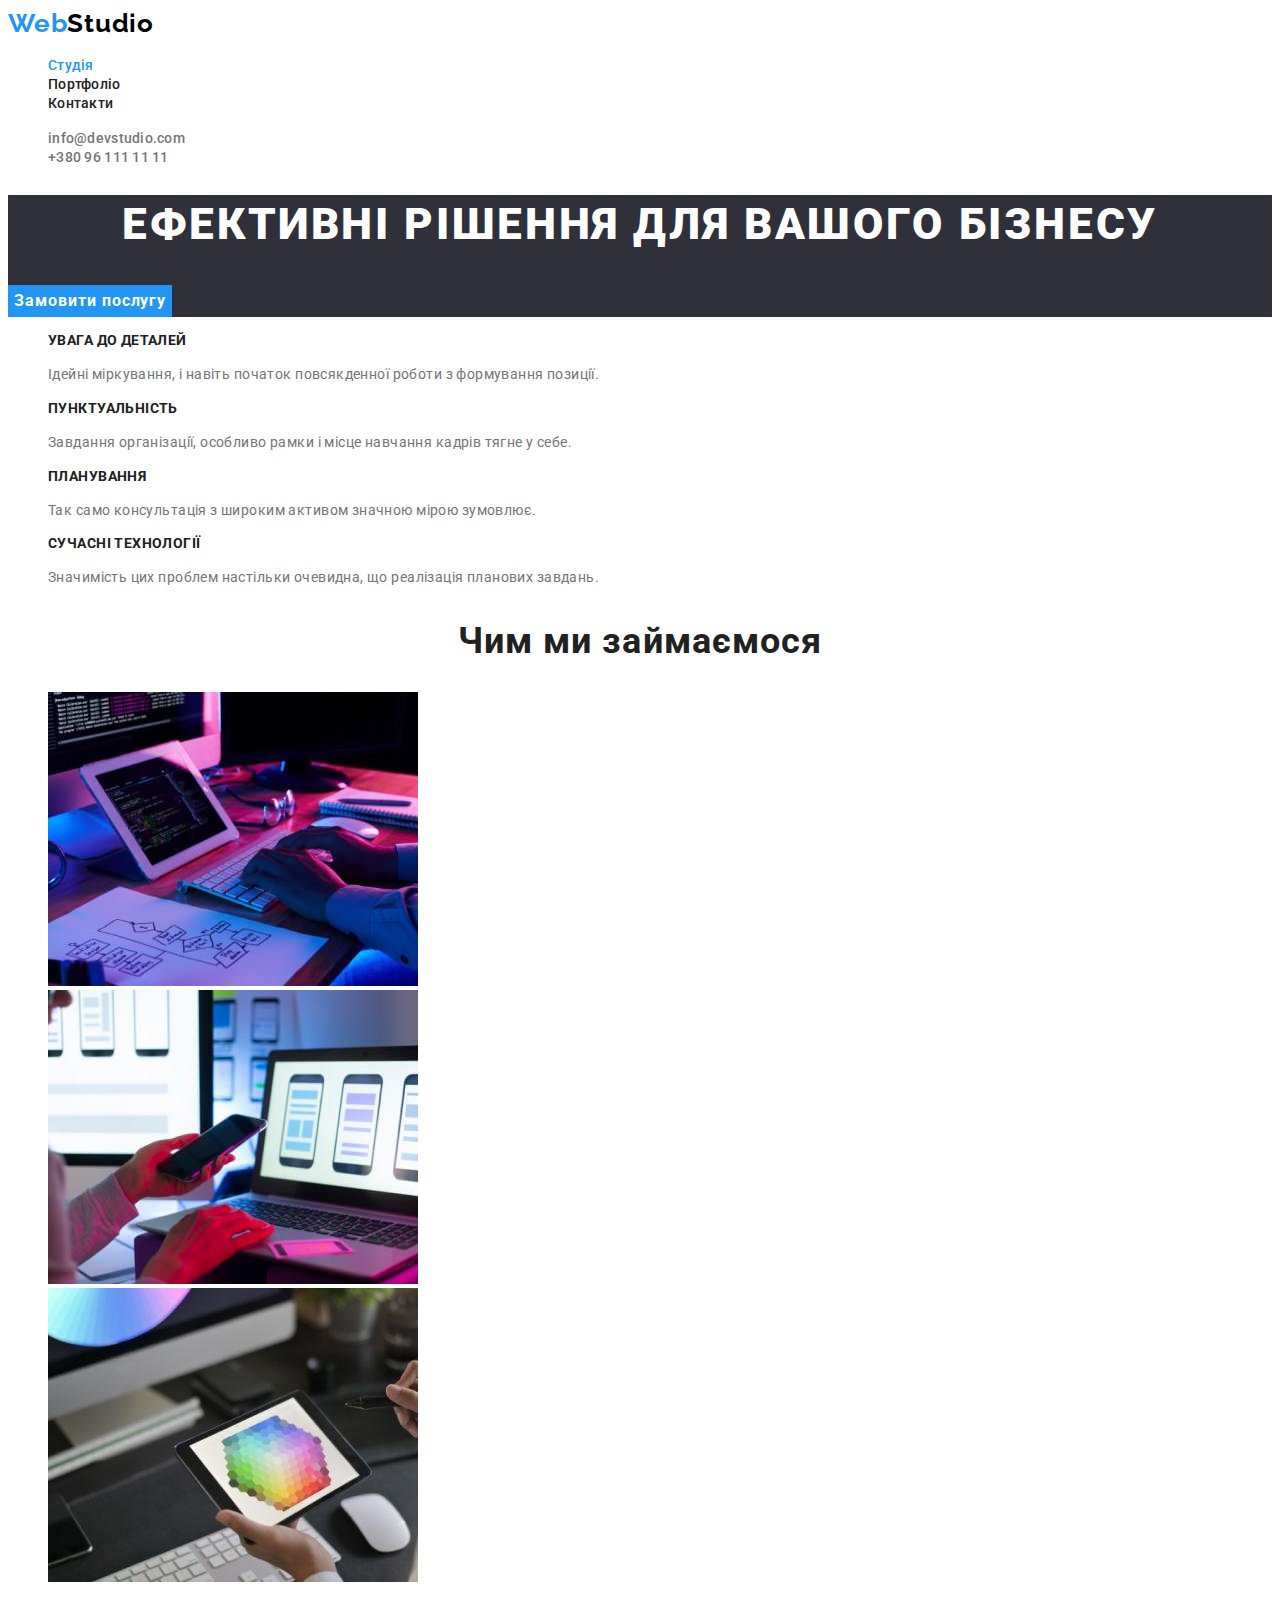
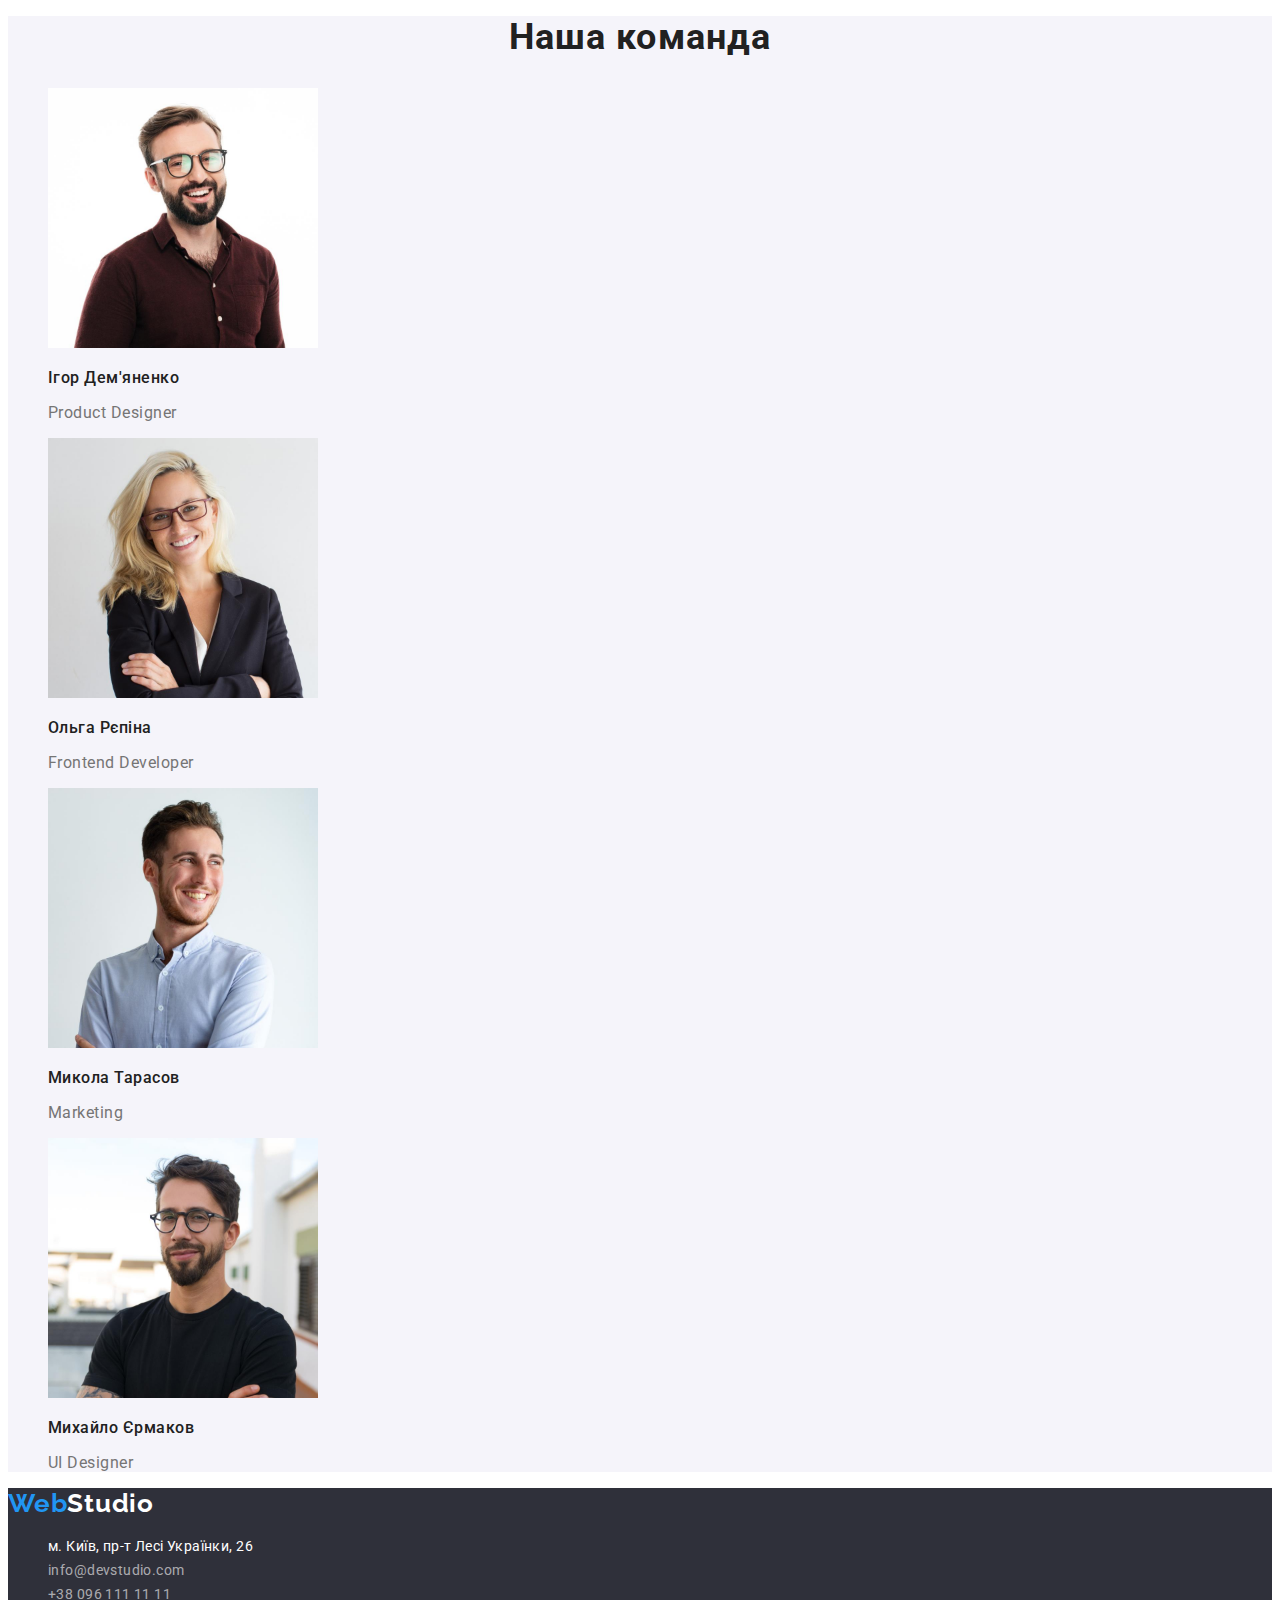
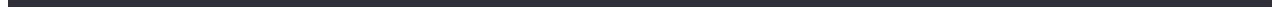
<file: index.html>
<!DOCTYPE html>
<html lang="uk">
<head>
    <meta charset="UTF-8">
    <meta http-equiv="X-UA-Compatible" content="IE=edge">
    <meta name="viewport" content="width=device-width, initial-scale=1.0">
    <title>Document</title>
    <link rel="preconnect" href="https://fonts.googleapis.com">
    <link rel="preconnect" href="https://fonts.gstatic.com" crossorigin>
    <link href="https://fonts.googleapis.com/css2?family=Raleway:wght@700&family=Roboto:wght@400;500;700;900&display=swap"
    rel="stylesheet">
    <link rel="stylesheet" href="./css/styles.css">
</head>
<body>
    <header>
        <nav >
        <a href="./index.html" class="logo-header link"> <span class="logo-accent">Web</span>Studio</a>

        <ul class="list">
            <li><a href="./index.html"  class="nav link current">Студія</a></li>
            <li><a href="./portfolio.html"  class="nav link">Портфоліо</a></li>
            <li><a href="#contact" class="nav link">Контакти</a></li> 
        </ul>
        </nav>
        <ul class="list">
            <li><a href="mailto:info@devstudio.com" class="contact link">info@devstudio.com</a></li>
            <li><a href="tel:+380961111111" class="contact link">+380 96 111 11 11</a></li>
        </ul>
    </header>
    <main>
        <div>
        <section class="hero">
            <h1 class="hero-title">Ефективні рішення для вашого бізнесу</h1>
            <button type="button" class="hero-button">Замовити послугу</button>
        </section>
        </div>
        <section>
             <h2 class="hidden-header">Особливості</h2>
             <ul class="list">
                <li>
                    <h3 class="features-title">УВАГА ДО ДЕТАЛЕЙ</h3>
                    <p class="features-text">Ідейні міркування, і навіть початок повсякденної роботи з формування позиції.</p>
                </li>
                <li>
                    <h3 class="features-title">ПУНКТУАЛЬНІСТЬ</h3>
                    <p class="features-text">Завдання організації, особливо рамки і місце навчання кадрів тягне у себе.</p>
                </li>
                <li>
                    <h3 class="features-title">ПЛАНУВАННЯ</h3>
                    <p class="features-text">Так само консультація з широким активом значною мірою зумовлює.</p>
                </li>
                <li>
                    <h3 class="features-title">СУЧАСНІ ТЕХНОЛОГІЇ</h3>
                    <p class="features-text">Значимість цих проблем настільки очевидна, що реалізація планових завдань.</p>
                </li>
             </ul>
        </section>
        <section>
            <h2 class="work-title">Чим ми займаємося</h2>
            <ul class="list">
                <li><a href=""><img src="./images/img1.jpeg" alt="Людина пише код" width="370" class="link"></a></li>
                <li><a href=""><img src="./images/img2.jpeg" alt="Людина тримає телефон та дивиться на прототипи на екрані комп'ютера " width="370" class="link"></a></li>
                <li><a href=""><img src="./images/img3.jpeg" alt="Людина тримає Айпед з кольоровою схемою на ньому" width="370" class="link"></a></li>
            </ul>
        </section>
        <section class="team">
            <h2 class="team-title">Наша команда</h2>
            <ul class="list">
                <li>
                    <img src="./images/ihor.jpeg" alt="Портрет Ігора" width="270">
                    <h3 class="member-title">Ігор Дем'яненко</h3>
                    <p lang="en" class="member-position">Product Designer</p>
                </li>
                <li>
                    <img src="./images/olha.jpeg" alt="Портрет Ольги" width="270">
                    <h3 class="member-title">Ольга Рєпіна</h3>
                    <p lang="en" class="member-position">Frontend Developer</p>
                </li>
                <li>
                    <img src="./images/mykola.jpeg" alt="Портрет Миколи" width="270">
                    <h3 class="member-title">Микола Тарасов</h3>
                    <p lang="en" class="member-position">Marketing</p>
                </li>
                <li>
                    <img src="./images/misha.jpeg" alt="Портрет Михайла" width="270">
                    <h3 class="member-title">Михайло Єрмаков</h3>
                    <p lang="en" class="member-position">UI Designer</p>
                </li>
            </ul>
        </section>
    </main>
    <footer class="footer">
        <a href="./index.html" class="logo-footer link"> <span class="logo-accent">Web</span>Studio</a>
        <address id="contact">
            <ul class="list">
            <li class="address-list">
                <a href="https://goo.gl/maps/i4EcPegtGdUPgA9YA" target="_blank" rel="noopener noreferrer nofolow"  class="address link">м. Київ, пр-т Лесі Українки, 26</a></li>
            <li class="address-list">
                <a href="mailto:info@devstudio.com" class="address-contact link" >info@devstudio.com</a>
            </li>
            <li class="address-list">
                <a href="tel:+380961111111" class="address-contact link">+38 096 111 11 11</a></li>
            </ul>
        </address>
    </footer>
</body>
</html>
</file>
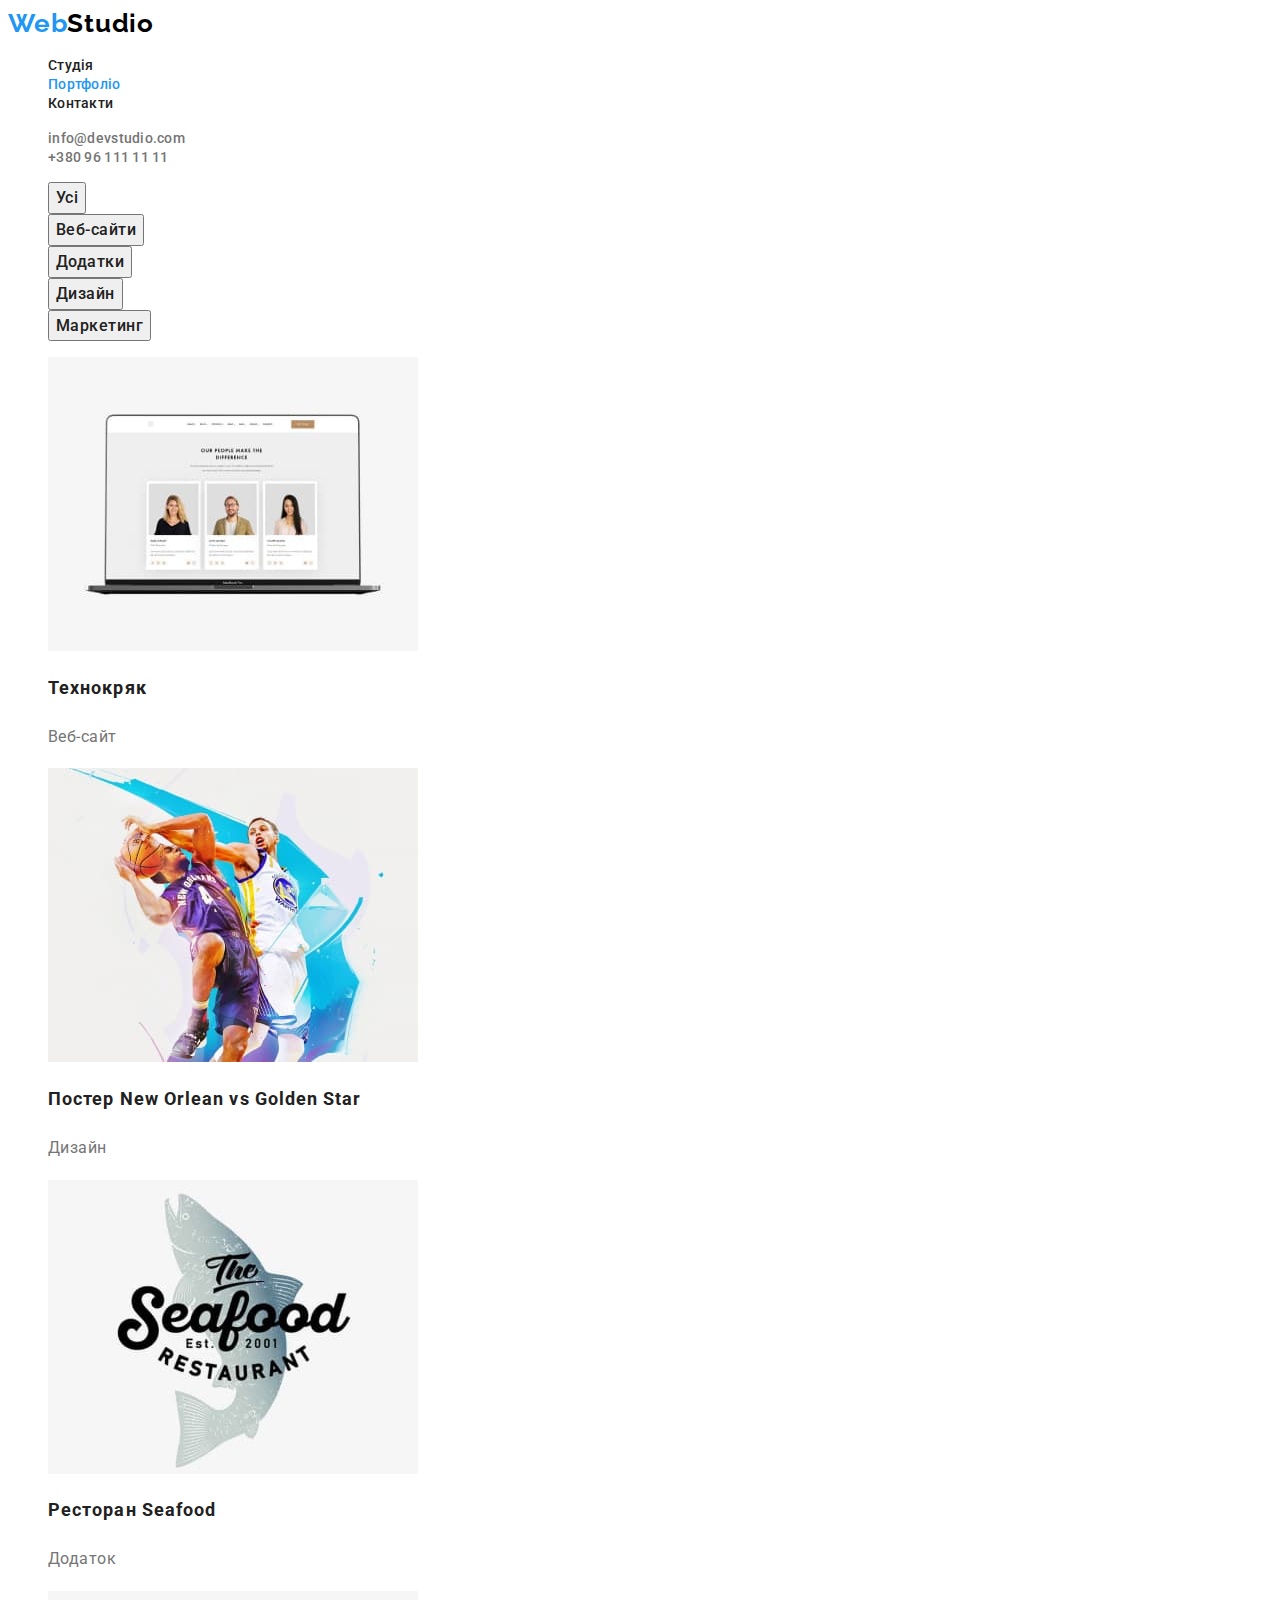
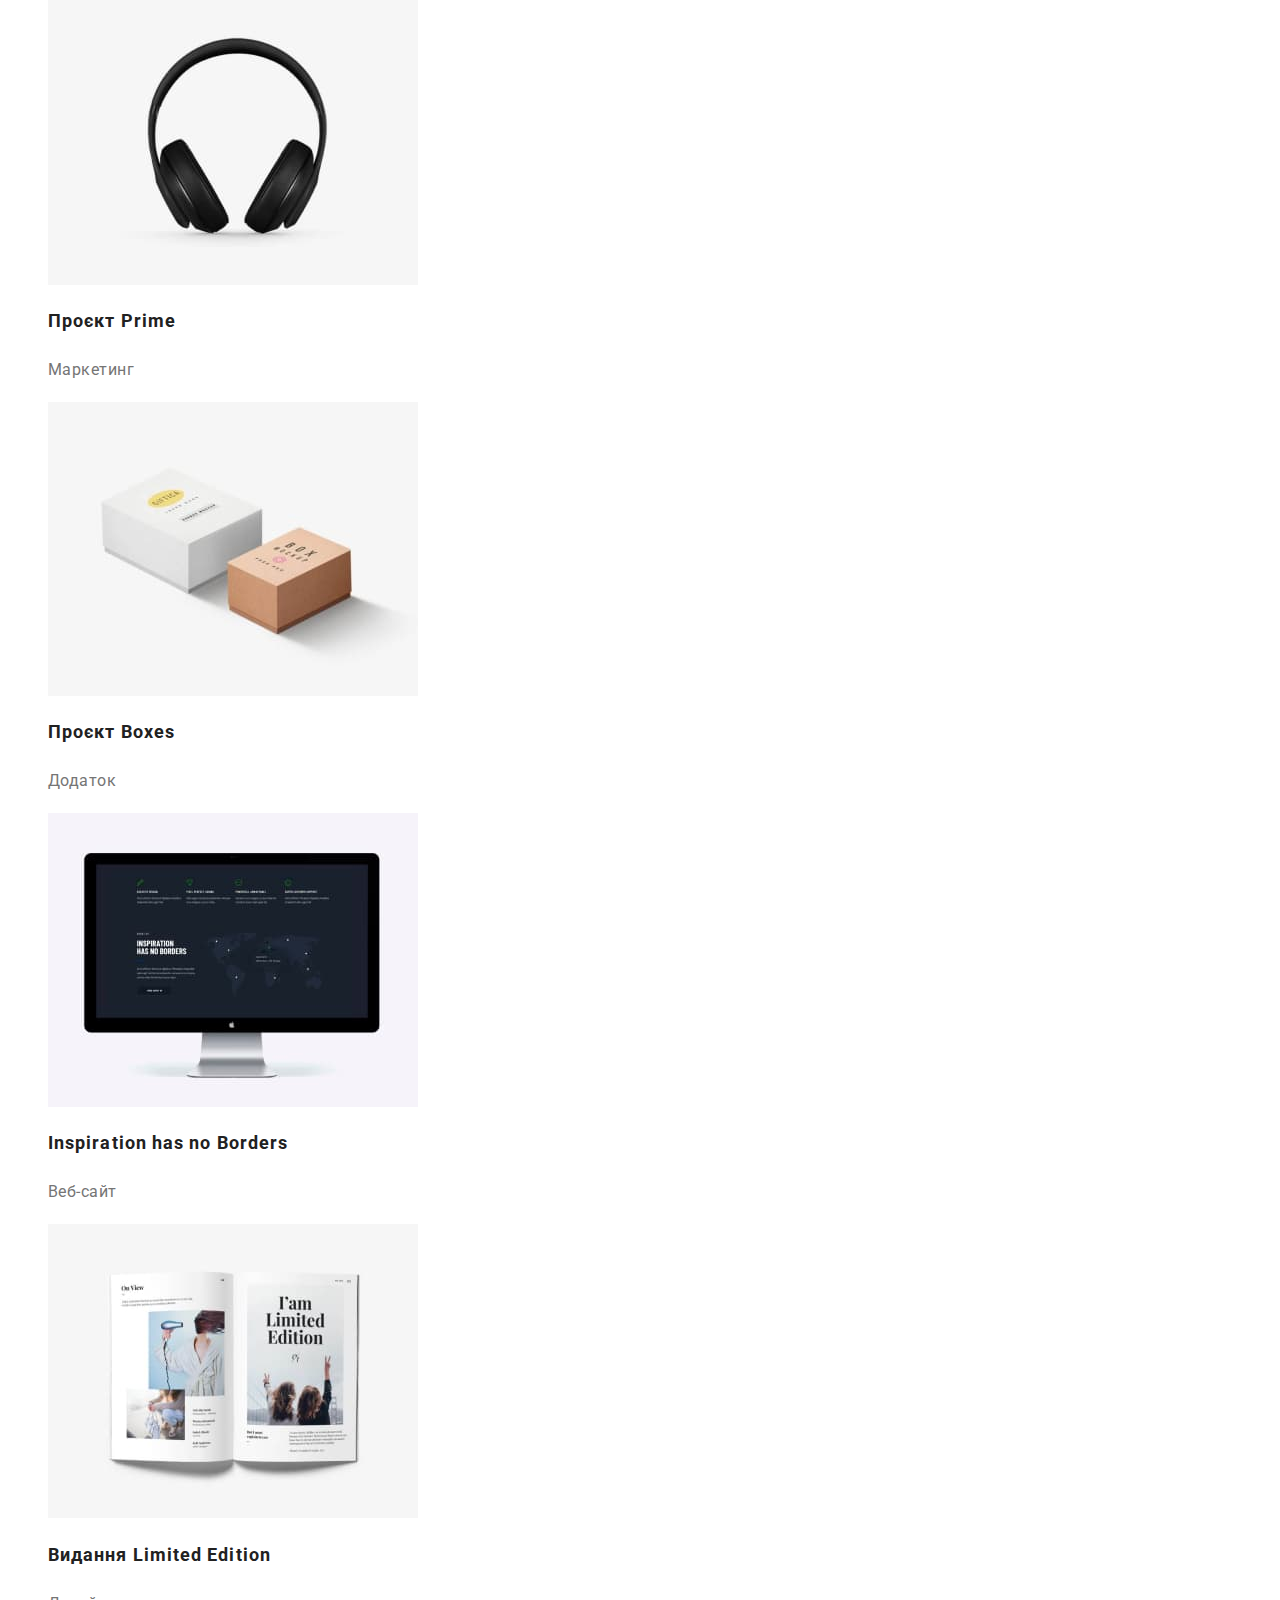
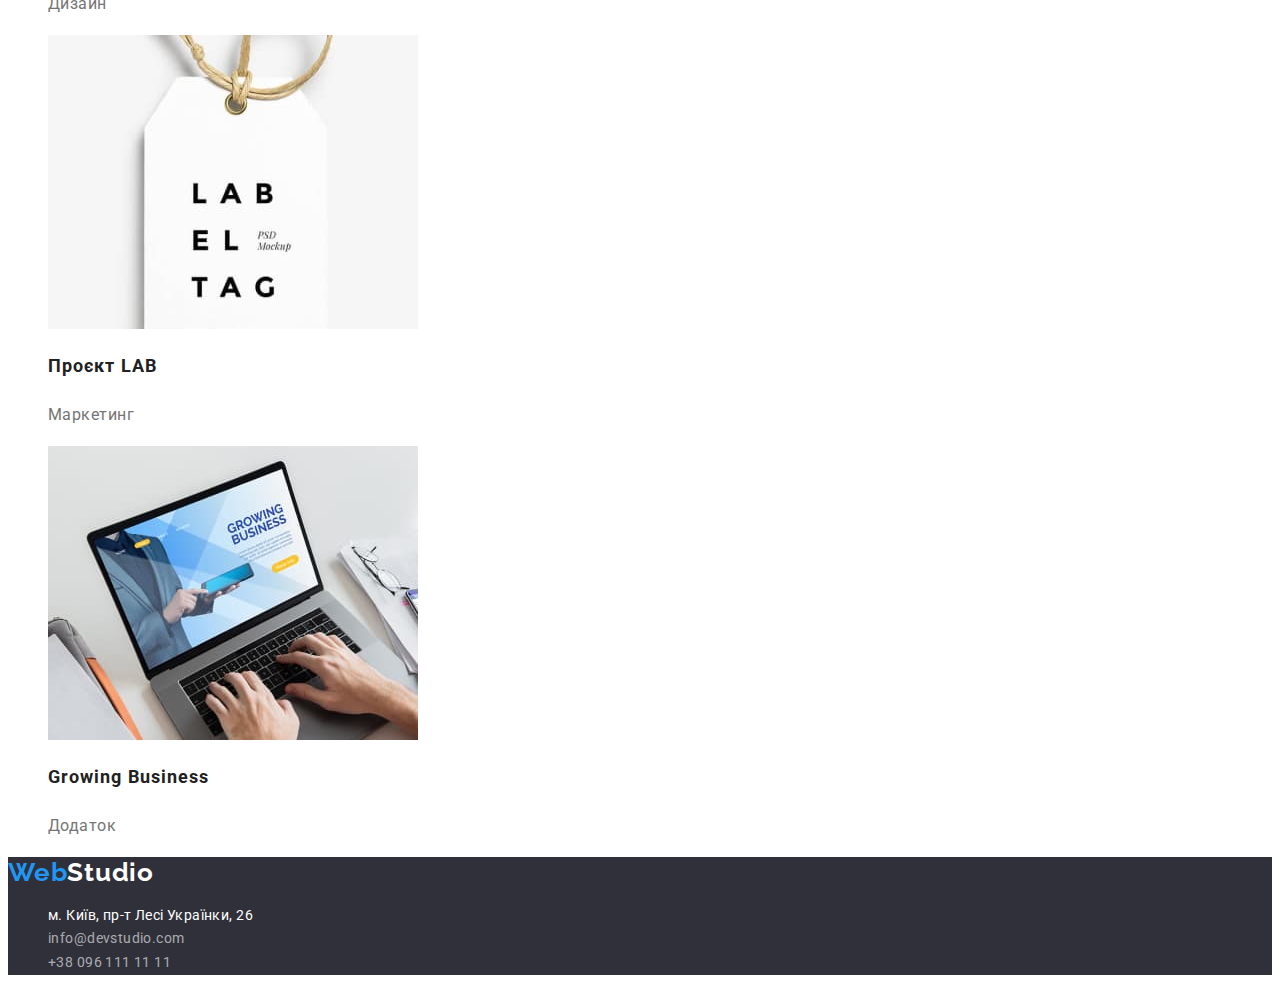
<file: portfolio.html>
<!DOCTYPE html>
<html lang="uk">
<head>
    <meta charset="UTF-8">
    <meta http-equiv="X-UA-Compatible" content="IE=edge">
    <meta name="viewport" content="width=device-width, initial-scale=1.0">
    <title>Portfolio</title>
    <link rel="preconnect" href="https://fonts.googleapis.com">
    <link rel="preconnect" href="https://fonts.gstatic.com" crossorigin>
    <link href="https://fonts.googleapis.com/css2?family=Raleway:wght@700&family=Roboto:wght@400;500;700;900&display=swap"
    rel="stylesheet">
    <link rel="stylesheet" href="./css/styles.css">
</head>
<body>
    <header>
        <nav>
            <a href="./index.html" class="logo-header link"> <span class="logo-accent">Web</span>Studio</a>

            <ul class="list">
                <li><a href="./index.html" class="nav link ">Студія</a></li>
                <li><a href="./portfolio.html" class="nav link current">Портфоліо</a></li>
                <li><a href="#contact" class="nav link">Контакти</a></li>
            </ul>
        </nav>
        <ul class="list">
            <li><a href="mailto:info@devstudio.com" class="contact link">info@devstudio.com</a></li>
            <li><a href="tel:+380961111111" class="contact link">+380 96 111 11 11</a></li>
        </ul>
    </header>
    <main>
        <section>
        <h1 class="hidden-header">Портфоліо робіт</h1>
        <ul class="list">
            <li><button type="button" class="filter-button">Усі</button></li>
            <li><button type="button" class="filter-button">Веб-сайти</button></li>
            <li><button type="button" class="filter-button">Додатки</button></li>
            <li><button type="button" class="filter-button">Дизайн</button></li>
            <li><button type="button" class="filter-button">Маркетинг </button></li>
        </ul>
        <ul class="list">
            <li> 
                <a><img src="./images/portfolio-tekhno-1.jpeg" alt="Відкритий ноутбук з веб-сайтом"  class="link"> 
                <h2 class="main-list-title">Технокряк</h2> 
                <p class="main-list-descr">Веб-сайт</p></a>
            </li>
            <li> 
                <a><img src="./images/portfolio-orlean-2.jpeg" alt="Постер з двума баскетболістами"  class="link"> 
                <h2 class="main-list-title">Постер New Orlean vs Golden Star</h2> 
                <p class="main-list-descr">Дизайн</p></a>
            </li>
            <li> 
                <a><img src="./images/portfolio-seafood-3.jpeg" alt="Лого ресторану з рибою"  class="link"> 
                <h2 class="main-list-title">Ресторан Seafood</h2> 
                <p class="main-list-descr">Додаток</p></a>
            </li>
            <li> 
                <a><img src="./images/portfolio-prime-4.jpeg" alt="Чорні великі навушники" class="link"> 
                <h2 class="main-list-title">Проєкт Prime</h2> 
                <p class="main-list-descr">Маркетинг</p></a>
            </li>
            <li> 
                <a><img src="./images/portfolio-boxes-5.jpeg" alt="Дві коробочки біла та коричнева"  class="link"> 
                <h2 class="main-list-title">Проєкт Boxes</h2> 
                <p class="main-list-descr">Додаток</p></a>
            </li>
            <li> 
                <a><img src="./images/portfolio-borders-6.jpeg" alt="Аймак з відкритим чорним вебсайтом" class="link"> 
                <h2 class="main-list-title">Inspiration has no Borders</h2> 
                <p class="main-list-descr">Веб-сайт</p></a>
            </li>
            <li> 
                <a><img src="./images/portfolio-limited-7.jpeg" alt="Відкрита книга"  class="link"> 
                <h2 class="main-list-title">Видання Limited Edition</h2> 
                <p class="main-list-descr">Дизайн</p></a>
            </li>
            <li> 
                <a><img src="./images/portfolio-lab-8.jpeg" alt="Біла лейба з текстом"  class="link"> 
                <h2 class="main-list-title">Проєкт LAB</h2> 
                <p class="main-list-descr">Маркетинг</p></a>
            </li>
            <li> 
                <a><img src="./images/portfolio-growing-9.jpeg" alt="Людина друкує на ноутбуці"  class="link"> 
                <h2 class="main-list-title">Growing Business</h2> 
                <p class="main-list-descr">Додаток </p></a>
            </li>
        </ul>
        </section>
    </main>
    
<footer class="footer">
    <a href="./index.html" class="logo-footer link"> <span class="logo-accent">Web</span>Studio</a>
    <address id="contact">
        <ul class="list">
            <li class="address-list">
                <a href="https://goo.gl/maps/i4EcPegtGdUPgA9YA" target="_blank" rel="noopener noreferrer nofolow"
                    class="address link">м. Київ, пр-т Лесі Українки, 26</a>
            </li>
            <li class="address-list">
                <a href="mailto:info@devstudio.com" class="address-contact link">info@devstudio.com</a>
            </li>
            <li class="address-list">
                <a href="tel:+380961111111" class="address-contact link">+38 096 111 11 11</a>
            </li>
        </ul>
    </address>
</footer>
    
</body>
</html>
</file>
<file: css/styles.css>
/* TEXT COLORS 
main color:#212121;
p grey color:#757575; 
accent color:#2196F3;
logo color: #000000 #FFFFFF #2196F3;
footer additional adress color:  rgba(255, 255, 255, 0.6); */

/* BACKGROUND COLORS 
main  background-color: #ffffff;
grey background-color: #F5F4FA; 
hero and footer background-color: #2F303A; */

/* FONT FAMILIES  
main font-family: Roboto, sans-serif;
logo font-family: 'Raleway', sans-serif; */
body {
  background-color: var(--main-white-color);
  font-family: "Roboto", "Helvetica Neue", "Tahoma", sans-serif;
  color: var(--primary-text-color);
}

:root {
  --main-white-color: #ffffff;
  --grey-bcg-color: #f5f4fa;
  --accent-bcg-color: #2f303a;

  --logo-black-color: #000000;
  --primary-text-color: #212121;
  --secondary-text-color: #757575;
  --accent-text-color: #2196f3;
  --additional-address-color: rgba(255, 255, 255, 0.6);
}

.list {
  list-style: none;
}

.link {
  text-decoration: none;
}

/* Header */

.logo-header {
  font-family: "Raleway", sans-serif;
  font-weight: 700;
  font-size: 26px;
  line-height: 1.19;
  letter-spacing: 0.03em;
  text-decoration: none;
  color: var(--logo-black-color);
}

.logo-accent {
  color: var(--accent-text-color);
}

/* Navigation */
.nav {
  font-weight: 500;
  font-size: 14px;
  line-height: 1.14;
  letter-spacing: 0.02em;
  color: var(--primary-text-color);
}

.contact {
  font-weight: 500;
  font-size: 14px;
  line-height: 1.14;
  letter-spacing: 0.02em;
  color: var(--secondary-text-color);
}

.link:hover,
.link:focus {
  color: var(--accent-text-color);
}

.current {
  color: var(--accent-text-color);
}

/* Main - Hero section */

.hero {
  background-color: var(--accent-bcg-color);
}

.hero-title {
  font-weight: 900;
  font-size: 44px;
  line-height: 1.36;
  text-align: center;
  letter-spacing: 0.06em;
  text-transform: uppercase;
  color: var(--main-white-color);
}

.hero-button {
  font-family: "Roboto", "Helvetica Neue", "Tahoma", sans-serif;
  font-weight: 700;
  font-size: 16px;
  line-height: 1.88;
  letter-spacing: 0.06em;
  color: var(--main-white-color);
  background-color: var(--accent-text-color);
  border: 0;
  cursor: pointer;
}

/* Features */

.hidden-header {
  position: absolute;
  clip: rect(0 0 0 0);
  width: 1px;
  height: 1px;
  margin: -1px;
}

.features-title {
  font-size: 14px;
  line-height: 1.14;
  letter-spacing: 0.03em;
  text-transform: uppercase;
}

.features-text {
  font-size: 14px;
  line-height: 1.71;
  letter-spacing: 0.03em;
  color: var(--secondary-text-color);
}

/* Section: Our work */

.work-title,
.team-title {
  font-size: 36px;
  line-height: 1.17;
  text-align: center;
  letter-spacing: 0.03em;
}

/* Our team */
.team {
  background-color: var(--grey-bcg-color);
}

.member-title {
  font-weight: 500;
  font-size: 16px;
  line-height: 1.19;
  letter-spacing: 0.03em;
}

.member-position {
  font-size: 16px;
  line-height: 1.19;
  letter-spacing: 0.03em;
  color: var(--secondary-text-color);
}

/* Footer */
.footer {
  background-color: var(--accent-bcg-color);
}

.logo-footer {
  font-family: "Raleway", sans-serif;
  font-weight: 700;
  font-size: 26px;
  line-height: 1.19;
  letter-spacing: 0.03em;
  text-decoration: none;
  color: var(--main-white-color);
}

.address-list {
  font-style: normal;
  font-size: 14px;
  line-height: 1.71;
  letter-spacing: 0.03em;
}

.address {
  color: var(--main-white-color);
}

.address-contact {
  color: var(--additional-address-color);
}

.address:hover,
.address:focus,
.address-contact:hover,
.address-contact:focus {
  color: var(--accent-text-color);
}

/* Portfolio page styles */
/* Buttons */
.filter-button {
  font-family: "Roboto", "Helvetica Neue", "Tahoma", sans-serif;
  font-weight: 500;
  font-size: 16px;
  line-height: 1.62;
  text-align: center;
  letter-spacing: 0.03em;
  cursor: pointer;
  color: var(--primary-text-color);
}

.filter-button:hover,
.filter-button:focus {
  background-color: var(--accent-text-color);
  color: var(--main-white-color);
}

/* Main portfolio list */
.main-list-title {
  font-size: 18px;
  line-height: 2;
  letter-spacing: 0.06em;
}

.main-list-descr {
  font-size: 16px;
  line-height: 1.88;
  letter-spacing: 0.03em;
  color: var(--secondary-text-color);
}
</file>
